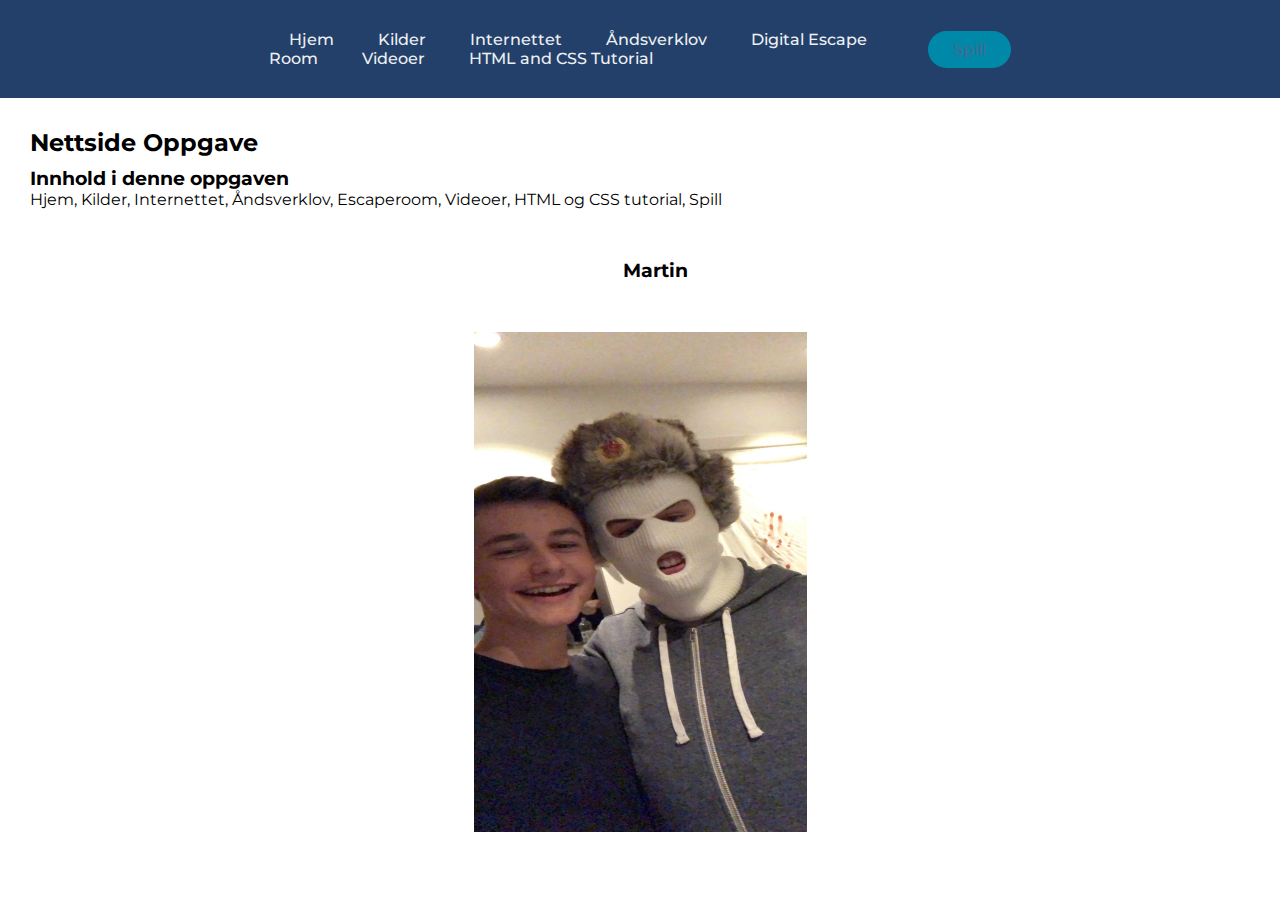
<file: index.html>
<!DOCTYPE html>
<html>
<head>
  <link rel="stylesheet" type="text/css" href="stylesheet.css">
  <meta charset="utf-8">
  <title>Hjem</title>
</head>
<body>
  <!-- Meny -->
  <header>
    <nav>
      <ul class="nav_links">
        <li><a href="index.html">Hjem</a></li>
        <li><a href="Kilder.html">Kilder</a></li>
        <li><a href="Internettet.html">Internettet</a></li>
        <li><a href="Andsverklov.html">Åndsverklov</a></li>
        <li><a href="Escaperoom.html">Digital Escape Room</a></li>
        <li><a href="Videoer.html">Videoer</a></li>
        <li><a href="tutorial.html">HTML and CSS Tutorial</a></li>
      </ul>
    </nav>
    <a href="spill.html"><button style="color: #456990;">Spill</button></a>
  </header>

    <!-- Overskrift -->
    <h2 style="margin-top: 30px;">Nettside Oppgave</h2>

    <!-- Mer -->
    <h3 style="margin-top: 10px;">Innhold i denne oppgaven</h3>
    <p>Hjem, Kilder, Internettet, Åndsverklov, Escaperoom, Videoer, HTML og CSS tutorial, Spill</p>

    <div class="Martintekst">
      <h3>Martin</h3>
    </div>
    <div class="martinbilde">
      <img class="test" src="martinbilde.jpg" height="500" width="333,33"></a>
    </div>
</body>
</html>
</file>
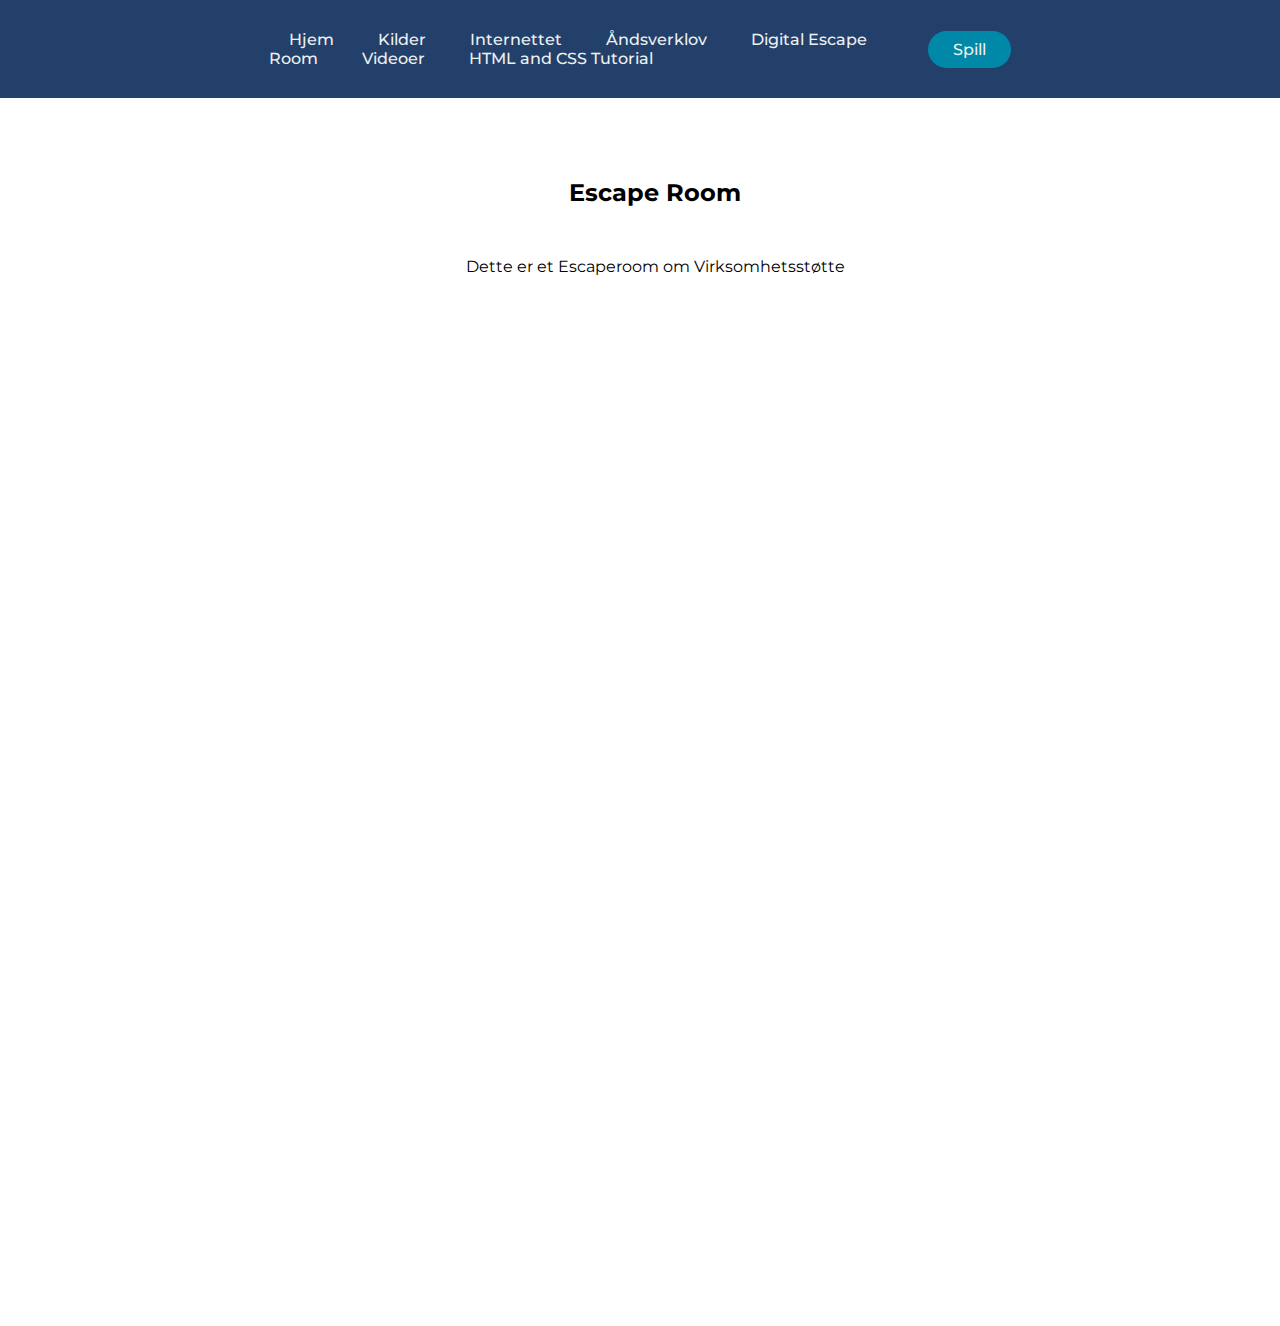
<file: Escaperoom.html>
<!DOCTYPE html>
<html>
  <head>
    <link rel="stylesheet" type="text/css" href="stylesheet.css">
    <meta charset="utf-8">
    <title>Escaperoom</title>
  </head>
  <body>
      <!-- Header -->
      <header>
          <nav>
            <ul class="nav_links">
              <li><a href="index.html">Hjem</a></li>
              <li><a href="Kilder.html">Kilder</a></li>
              <li><a href="Internettet.html">Internettet</a></li>
              <li><a href="Andsverklov.html">Åndsverklov</a></li>
              <li><a href="Escaperoom.html">Digital Escape Room</a></li>
              <li><a href="Videoer.html">Videoer</a></li>
              <li><a href="tutorial.html">HTML and CSS Tutorial</a></li>
            </ul>
          </nav>
          <a class="cta" href="spill.html"><button>Spill</button></a>
        </header>

      <!-- Tekst -->
      <div id="ertekst">
       <h2 style="margin-top: 30px;">Escape Room</h2> 
      </div>
      <div id="erp">
        <p>Dette er et Escaperoom om Virksomhetsstøtte</p>
      </div>

      <!--Escape Room embeded link-->
      <div id="googleForm">
        <iframe src="https://docs.google.com/forms/d/e/1FAIpQLSfG2gbcDtXNZxV4oDkTnNtxqG71D0ATybJuoQPtX38v2CjuiA/viewform?embedded=true" width="640" height="1000" frameborder="0" marginheight="0" marginwidth="0">Escape Rommet laster inn …</iframe>
      </div>
  </body>
</html>
</file>
<file: stylesheet.css>
@import url('https://fonts.googleapis.com/css?family=Montserrat:500&display=swap');
@import url('https://fonts.googleapis.com/css?family=Montserrat:300,300i,700&display=swap');

*   {
  box-sizing: border-box;
  margin: 0;
  padding: 0;
  font-family: "Montserrat", sans-serif;
}

li, a, button {
  font-family: "Montserrat", sans-serif;
  font-weight: 500;
  font-size: 16px;
  color: #edf0f1;
  text-decoration: none;
  margin-left: auto;
}

header {
  background-image: linear-gradient(to right, #23406B, #23406B);
  display: flex;
  justify-content: flex-start;
  align-items: center;
  padding: 30px 21%;
}

.nav_links {
  list-style: none;
}

.nav_links li {
  display: inline;
  padding: 0px 20px;
}

.nav_links li a {
  transition: all 0.3s ease 0s;
}

.nav_links li a:hover {
  color: #0088a9
}

.nav_links a.active {
  background-color: #4CAF50;
  color: rgb(238, 55, 186);
}

button {
  padding: 9px 25px;
  background-color: rgba(0,136,169,1);
  border: none;
  border-radius: 50px;
  cursor: pointer;
  transition: all 0.3s ease 0s;
}

button:hover {
  background-color: rgba(0,136,169,0.8)
}

h1, h2, h3, h4, h4, h5, h6, p {
  margin-left: 30px;
}

h1 {
  margin-top: 30px;
}

html, body {
  height: 100%;
  margin: 0;
}

div {
  display: flex;
  align-items: center;
  justify-content: center;
  margin-top: 30px;
}
canvas {
  border: 1px solid black;
}

div {
  display: flex;
  align-items: center;
  justify-content: center;
  margin-top: 50px;
}
canvas {
  border: 40px solid #23406B;
}

#googleForm {
	margin-left: auto;
  margin-right: auto;
}

#ertekst {
  text-align: center;
}

#erp {
  text-align: center;

}
</file>
